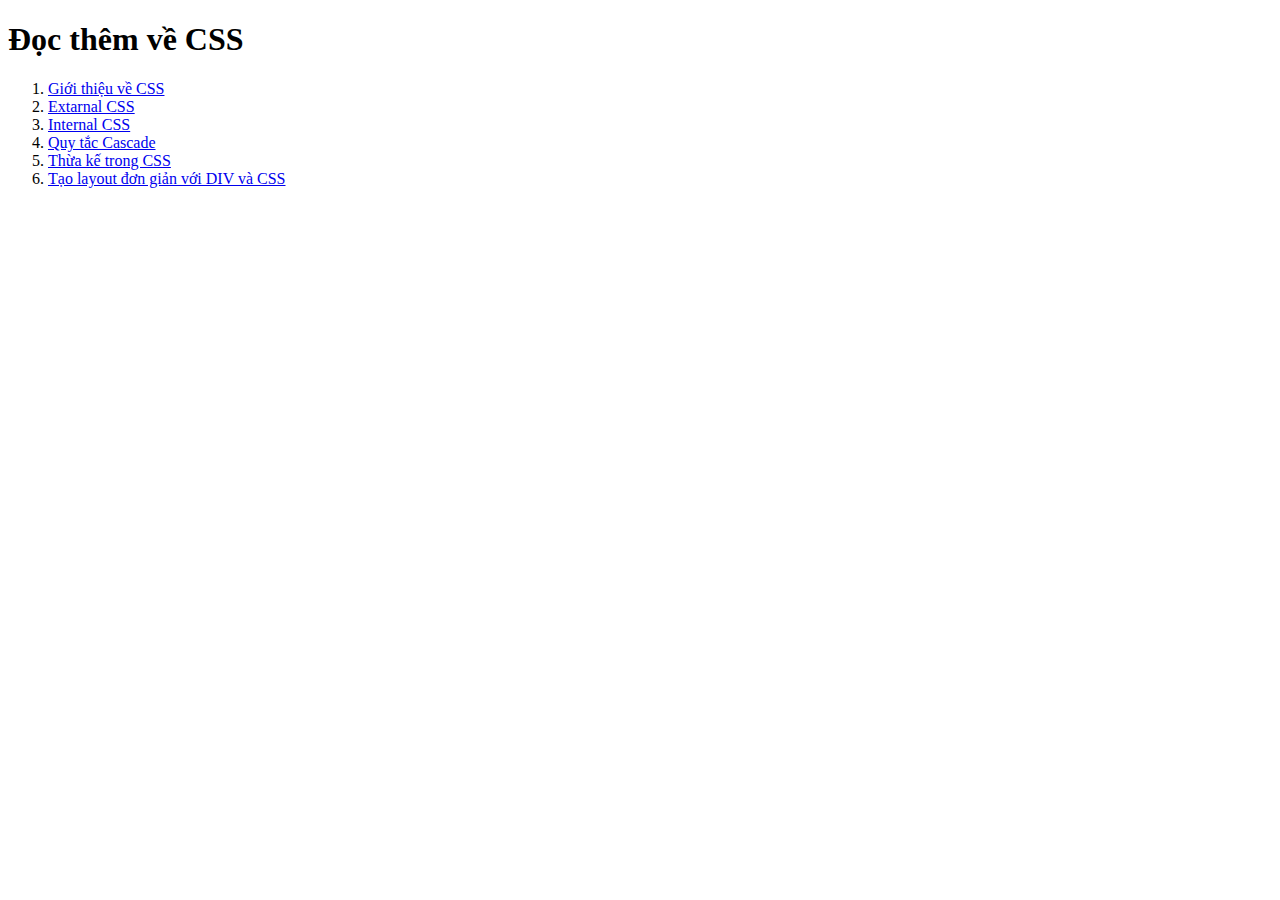
<file: index.html>
<!DOCTYPE html>
<html lang="en">
<head>
    <meta charset="UTF-8">
    <title>Title</title>
</head>
<body>
<h1>Đọc thêm về CSS</h1>
<ol>
  <li><a href="../chapter10/gioithieucss.html">Giới thiệu về CSS</a></li></li>
  <li><a href="../chapter10/using-external-css.html">Extarnal CSS</a></li>
  <li><a href="../chapter10/using-internal-css.html">Internal CSS</a></li>
  <li><a href="../chapter10/cascade.html">Quy tắc Cascade</a></li>
  <li><a href="../chapter10/inheritance.html">Thừa kế trong CSS</a></li>
  <li><a href="../chapter10/layout.html">Tạo layout đơn giản với DIV và CSS</a></li>
</ol>
</body>
</html>
</file>
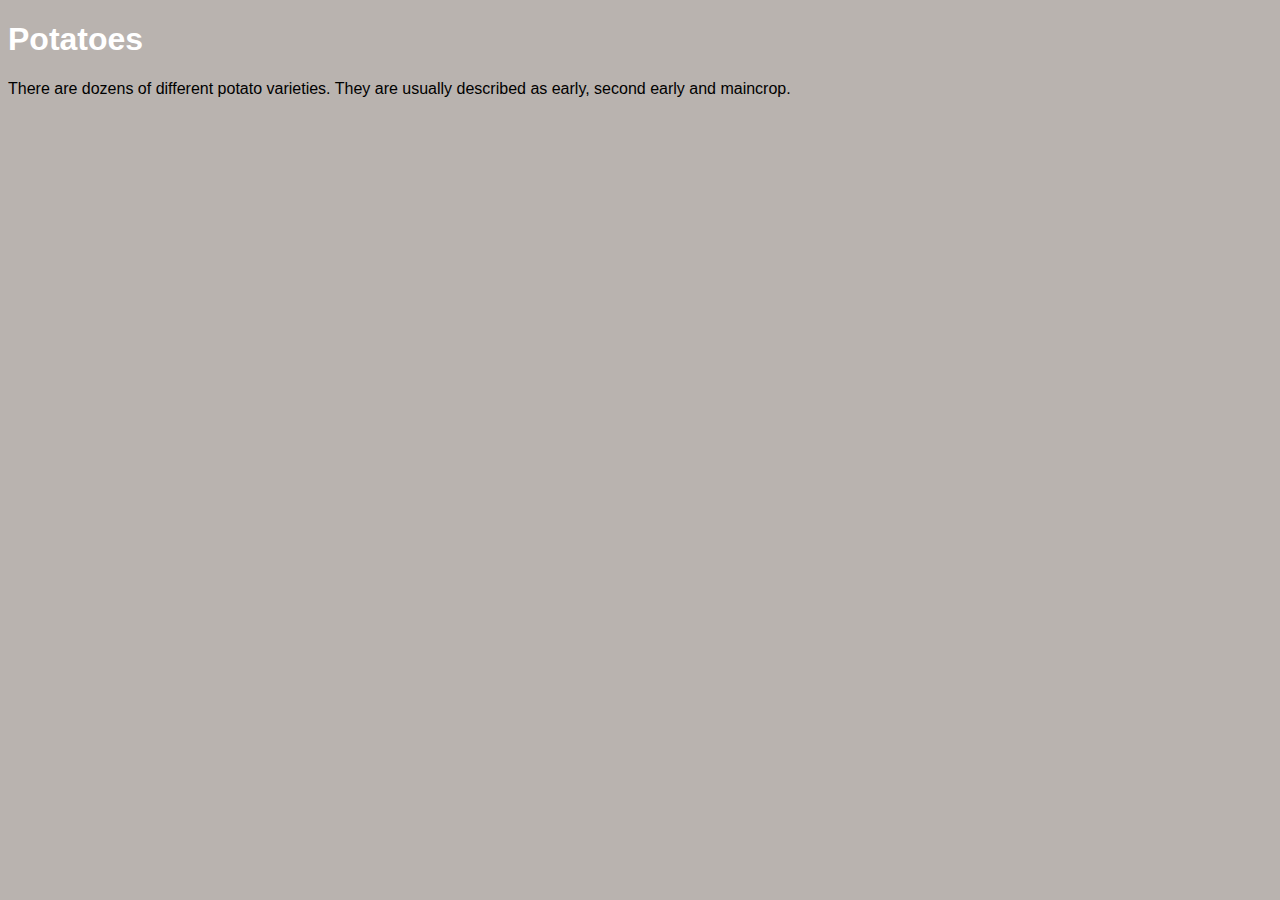
<file: using-internal-css.html>
<!DOCTYPE html>
<html lang="en">
<head>
  <meta charset="UTF-8">
  <title>Using Internal CSS</title>
  <style type="text/css">
  body {
  font-family: Arial;
  background-color: rgb(185,179,175);
  }
  h1 {
  color: rgb(255,255,255);
  }
  </style>
  </head>
<body>
<h1>Potatoes</h1>
<p>There are dozens of different potato varieties. They are usually described as early, second early and maincrop. </p>
</body>
</html>
</file>
